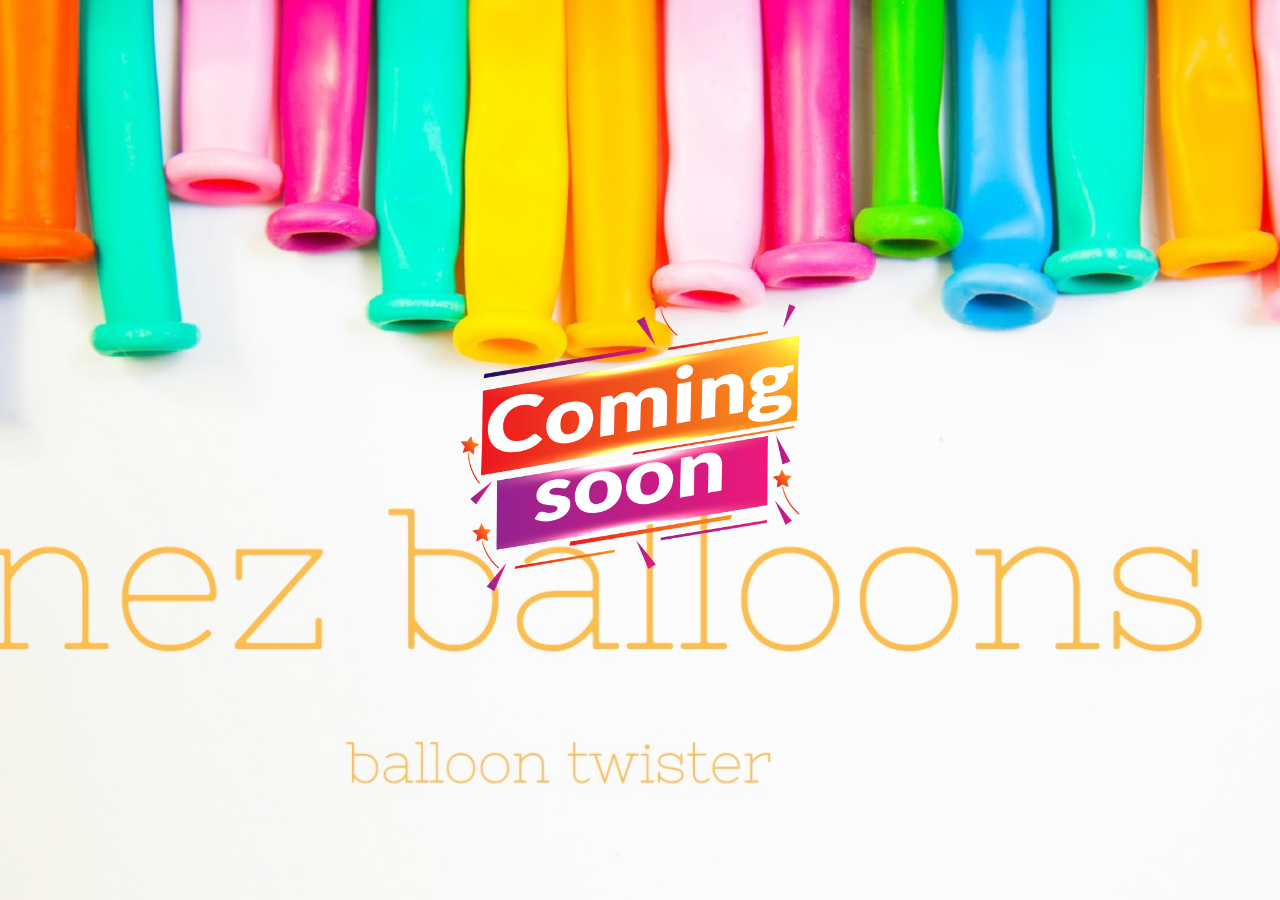
<file: home.html>
<!DOCTYPE html>
<html lang="en">
<head>
  <meta charset="UTF-8">
  <meta name="viewport" content="width=device-width, initial-scale=1.0">
  <title>NEZ BALLOONS</title>
  <link rel="stylesheet" href="home.css">
</head>
<body>
  <content>
    <div class="contentdiv">
      <div class="image-container">
        <img src="./—Pngtree—coming soon transparent background modern_6842885.png" alt="Coming Soon">
      </div>
    </div>
  </content>
</body>
</html>
</file>
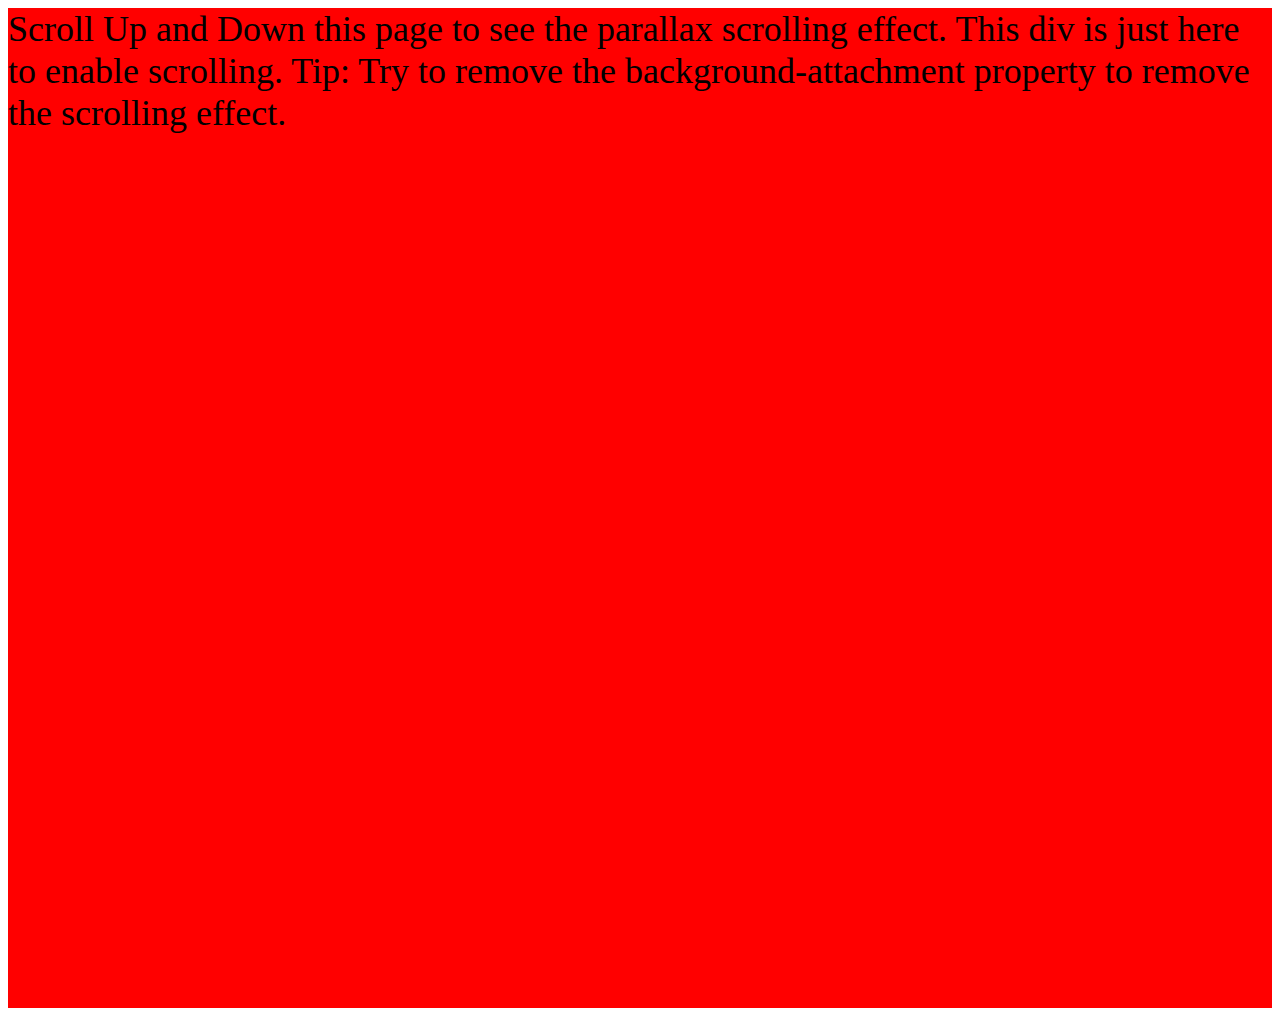
<file: bin/index2.html>
<!DOCTYPE html>
<html>
<head>
<meta name="viewport" content="width=device-width, initial-scale=1">
<title>NEZ BALLOONS</title>

</style>
</head>
<body>

<div class="parallax"></div>

<div style="height:1000px;background-color:red;font-size:36px">
Scroll Up and Down this page to see the parallax scrolling effect.
This div is just here to enable scrolling.
Tip: Try to remove the background-attachment property to remove the scrolling effect.
</div>

<div class="parallax"></div>

</body>
</html>
</file>
<file: home.css>
body {
  margin: 0;
  padding: 0;
  background-image: url("./banner.jpg");
  background-size: cover;
  background-repeat: no-repeat;
  background-position: center center;
}

/* Hide the scrollbar in WebKit browsers */
body::-webkit-scrollbar {
  display: none;
}

.contentdiv {
  display: flex;
  justify-content: center;
  align-items: center;
  height: 100vh;
}

.image-container img {
  display: block; /* Ensure the image behaves as a block element */
  margin: 0 auto; /* Center the image horizontally */
  max-width: 30%; /* Adjust the maximum width of the image */
  max-height: 100%; /* Maintain the aspect ratio while limiting the height */
  animation: shake 1s ease infinite; /* Apply the shake animation */
}

@keyframes shake {
  0% { transform: translateX(0); }
  25% { transform: translateX(-5px); }
  50% { transform: translateX(5px); }
  75% { transform: translateX(-5px); }
  100% { transform: translateX(0); }
}
@media only screen and (max-width: 768px) {
  .image-container {
    width: 60%; /* Adjust width for smaller screens */
  }
}
</file>
